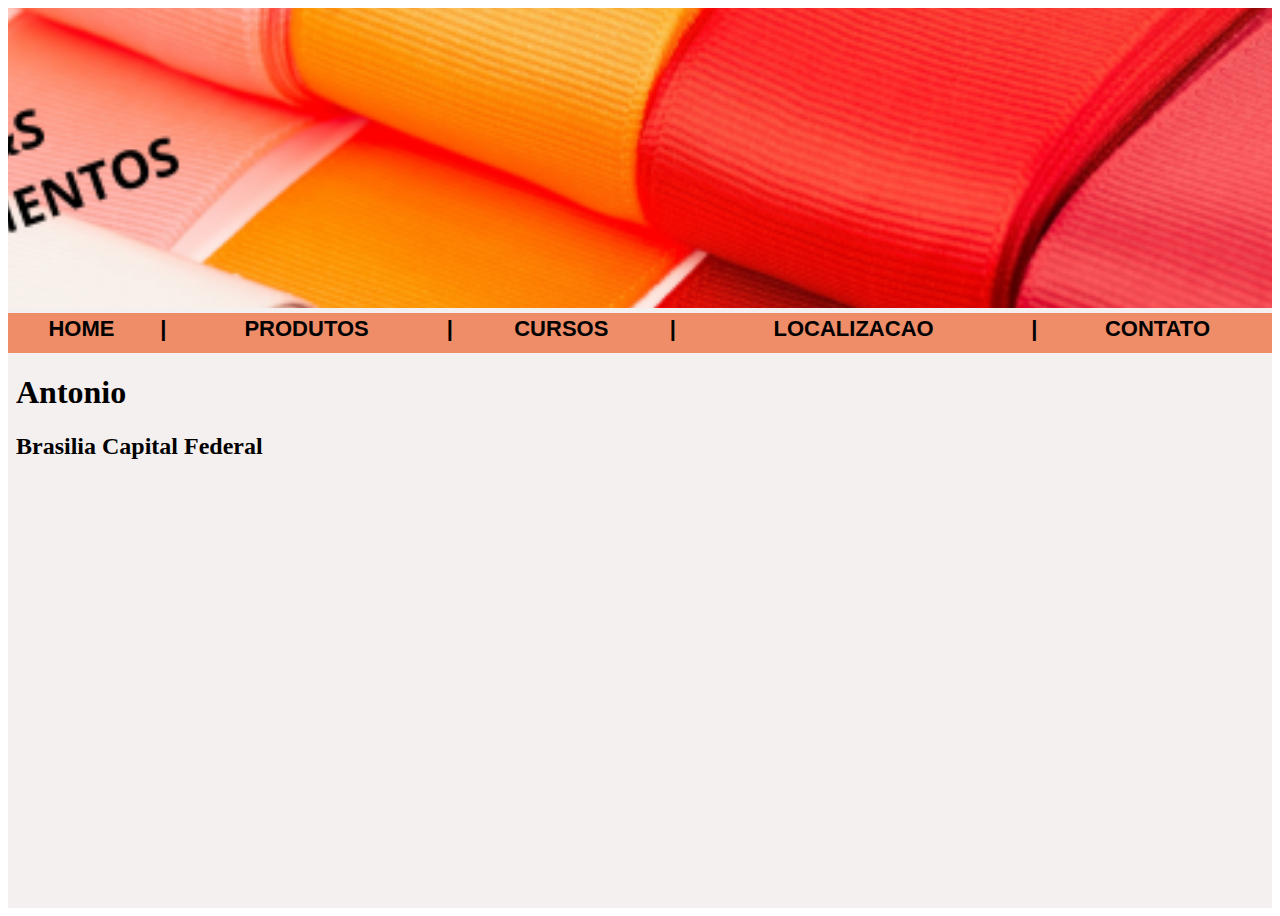
<file: INDEX.HTML>
<!DOCTYPE html>
<html lang="pt-br">
<head>
    <meta charset="UTF-8">
    <meta http-equiv="X-UA-Compatible" content="IE=edge">
    <meta name="viewport" content="width=device-width, initial-scale=1.0">
    <link rel="stylesheet" href="/css/style.css">
    <title>S&S AVIAMENTOS</title>
</head>
<body>
    <div id="principal">
        <header>
            <div id="banner"></div>
        </header>
        <nav>
            <div id="menu">
                <table>
                    <tr>
                        <td><a href="/paginas/home.html" target="conteudo">Home</td>
                        <td>|</td>
                        <td><a href="/paginas/produtos.html" target="conteudo">Produtos</td>
                        <td>|</td>
                        <td><a href="/paginas/cursos.html" target="conteudo">Cursos</td>
                        <td>|</td>
                        <td><a href="/paginas/local.html" target="conteudo"> Localizacao</td>
                        <td>|</td>
                        <td><a href="/paginas/contato.html" target="conteudo">Contato</td>

                    </tr>
                </table>

            </div>
        </nav>
        <main>
            <div id="conteudo">
                <iframe src="/paginas/home.html" name="conteudo"></iframe>

            </div>
        </main>

    </div>
    
</body>
</html>
</file>
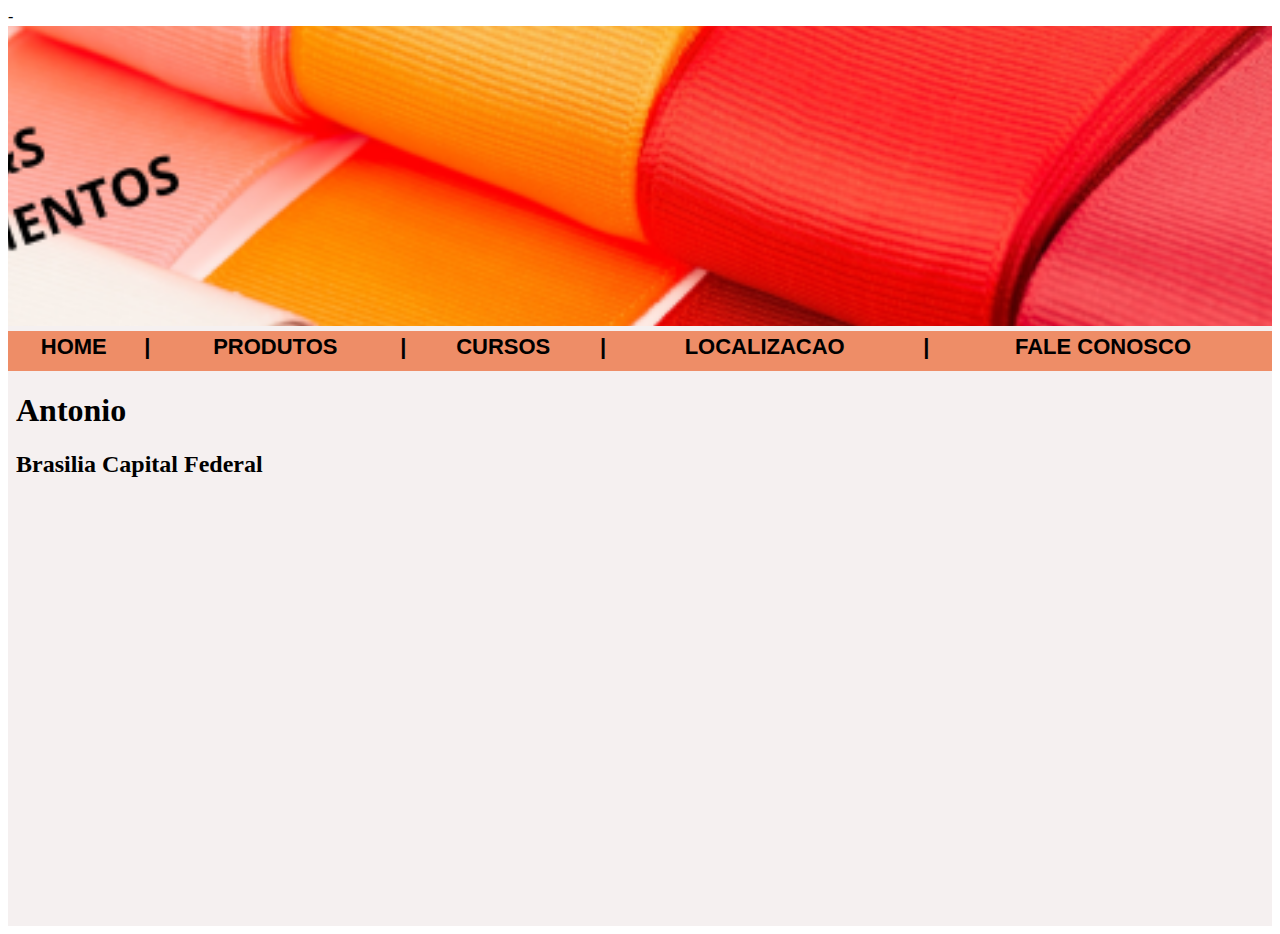
<file: S&S AVIAMENTOS/INDEX.HTML>
-
<!DOCTYPE html>
<html lang="pt-br">
<head>
    <meta charset="UTF-8">
    <meta http-equiv="X-UA-Compatible" content="IE=edge">
    <meta name="viewport" content="width=device-width, initial-scale=1.0">
    <link rel="stylesheet" href="/css/style.css">
    <title>S&S AVIAMENTOS</title>
</head>
<body>
    <div id="principal">
        <header>
            <div id="banner"></div>
        </header>
        <nav>
            <div id="menu">
                <table>
                    <tr>
                        <td><a href="/paginas/home.html" target="conteudo">HOME</td>
                        <td>|</td>
                        <td><a href="/paginas/produtos.html" target="Conteudo">PRODUTOS</td>
                        <td>|</td>
                        <td><a href="/paginas/cursos.html" target="conteudo">CURSOS</td>
                        <td>|</td>
                        <td><a href="/paginas/local.html" target="conteudo"> LOCALIZACAO</td>
                        <td>|</td>
                        <td><a href="/paginas/contato.html" target="conteudo">FALE CONOSCO</td>

                    </tr>
                </table>

            </div>
        </nav>
        <main>
            <div id="conteudo">
                <iframe src="/paginas/home.html" name="conteudo"></iframe>

            </div>
        </main>

    </div>
    
</body>
</html>
</file>
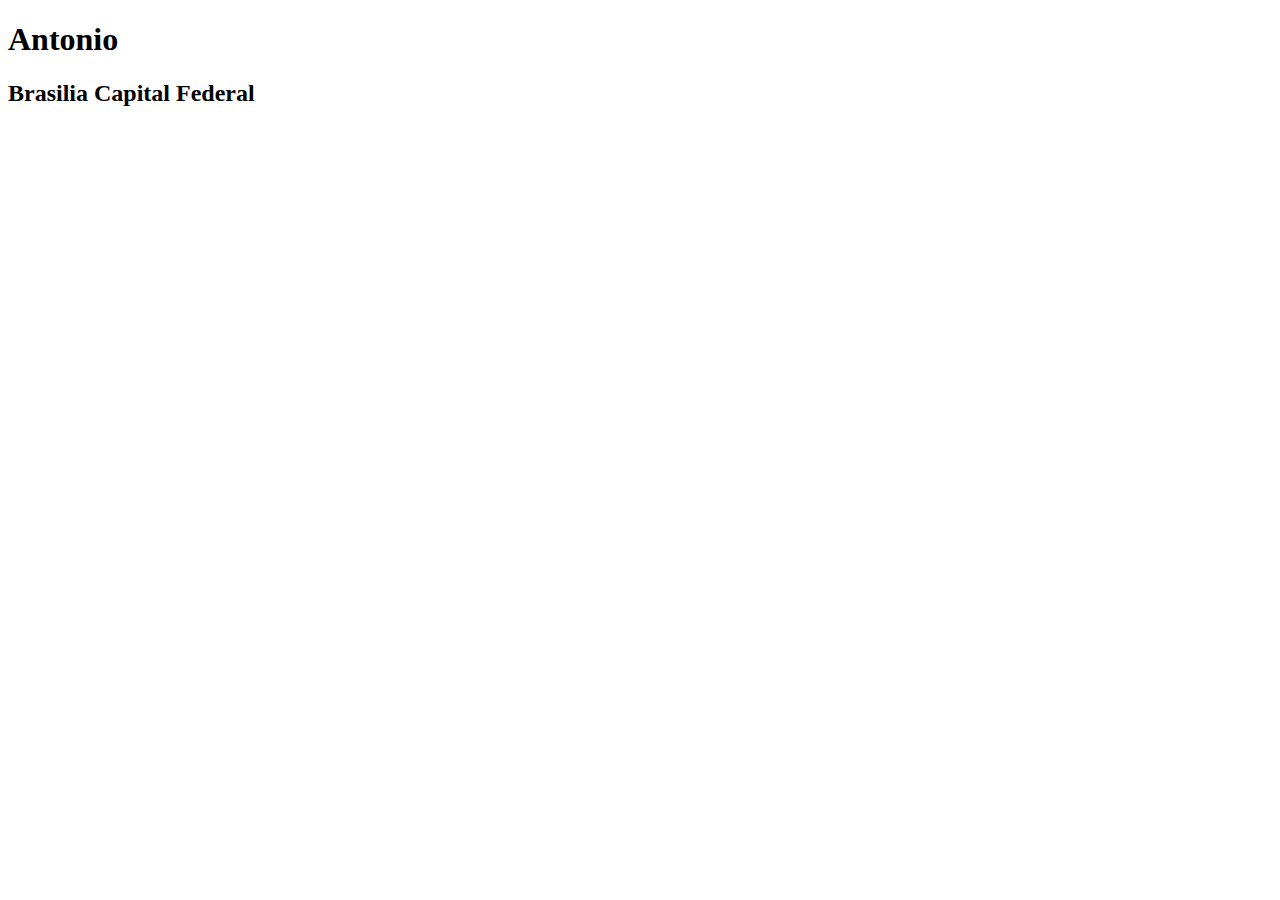
<file: paginas/home.html>
<!DOCTYPE html>
<html lang="pt-br">
<head>
    <meta charset="UTF-8">
    <meta http-equiv="X-UA-Compatible" content="IE=edge">
    <meta name="viewport" content="width=device-width, initial-scale=1.0">
    <title>Home</title>
</head>
<body>
    <h1>Antonio</h1>
    <h2>Brasilia Capital Federal</h2>
    
</body>
</html>
</file>
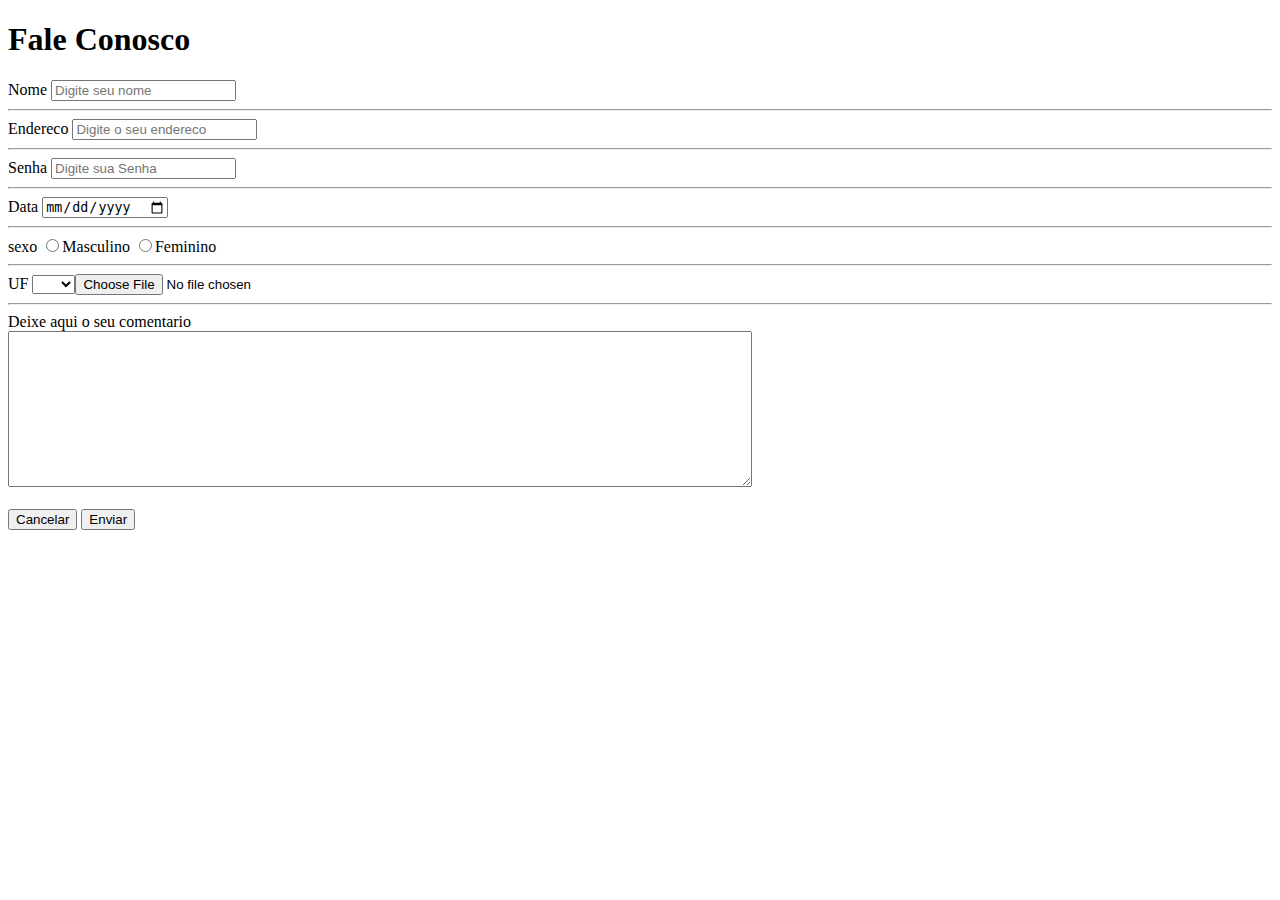
<file: S&S AVIAMENTOS/paginas/contato.html>
<!DOCTYPE html>
<html lang="pt-br">
<head>
    <meta charset="UTF-8">
    <meta http-equiv="X-UA-Compatible" content="IE=edge">
    <meta name="viewport" content="width=device-width, initial-scale=1.0">
    <title>Formulario</title>
    <link rel="stylesheet" href="/css/style.css">
</head>
<body>
    <div id="Formulario">
    <h1>Fale Conosco</h1>
    <form action="">
        <label >Nome</label>
        <input type="text"name="nome" placeholder="Digite seu nome" required>
        <hr>

        <label >Endereco</label>
        <input type="text" name="Endereco" placeholder="Digite o seu endereco" required>

        <hr>

        <label>Senha</label>
        <input type="password" name="Senha" maxlength="5" placeholder="Digite sua Senha" required>

        <hr>

        <label>Data</label>
        <input type="date" required>

        <hr>

        <label>sexo</label>
        <input type="radio" name="sexo" value="masc">Masculino
        <input type="radio" name="sexo" value="masc">Feminino

        <hr>

        <label>UF</label>
        <select name="UF">
            <option></option>
            <option >DF</option>
            <option >GO</option>
            <option>MS</option>
            <option>TO</option>

            <hr>
            <label>Anexar Documento</label>
            <input type="file">

            <hr>

            <label>Deixe aqui o seu comentario</label>
            <br>
            <textarea name="comentario"  cols="90" rows="10"></textarea><br><br>

            <input type="reset" value="Cancelar">
            <input type="submit" value="Enviar">

        </div>

        
        
        
        
    </form>
    
</body>
</html>
</file>
<file: css/style.css>
#principal{
    background-color: rgb(245, 240, 240);
    height: 900px;
}
#banner{
    background-image: url(/img/Cabeçalho.png);
    height: 300px;
    background-size: 2000px;
    background-repeat: no-repeat;
    background-position: center;
}
#menu {
    height: 40px;
    margin-top: 5px;
    background-color: rgb(238, 141, 103);

}
table{
    text-align: center;
    width: 100%;
    font-size: 60px;
    font-family: Verdana, Geneva, Tahoma, sans-serif;
    font-weight: bold;
    
}
tr{
    font-size: 22px;
    font-family: Verdana, Geneva, Tahoma, sans-serif;
    text-transform: uppercase;
    font-weight: 600;

}
a{
    text-decoration: none;
    color: black;
}
a:hover{
    color: rgb(41, 41, 167);
}
iframe{
    width: 500px;
    height: 500px;
    border: none;
}
</file>
